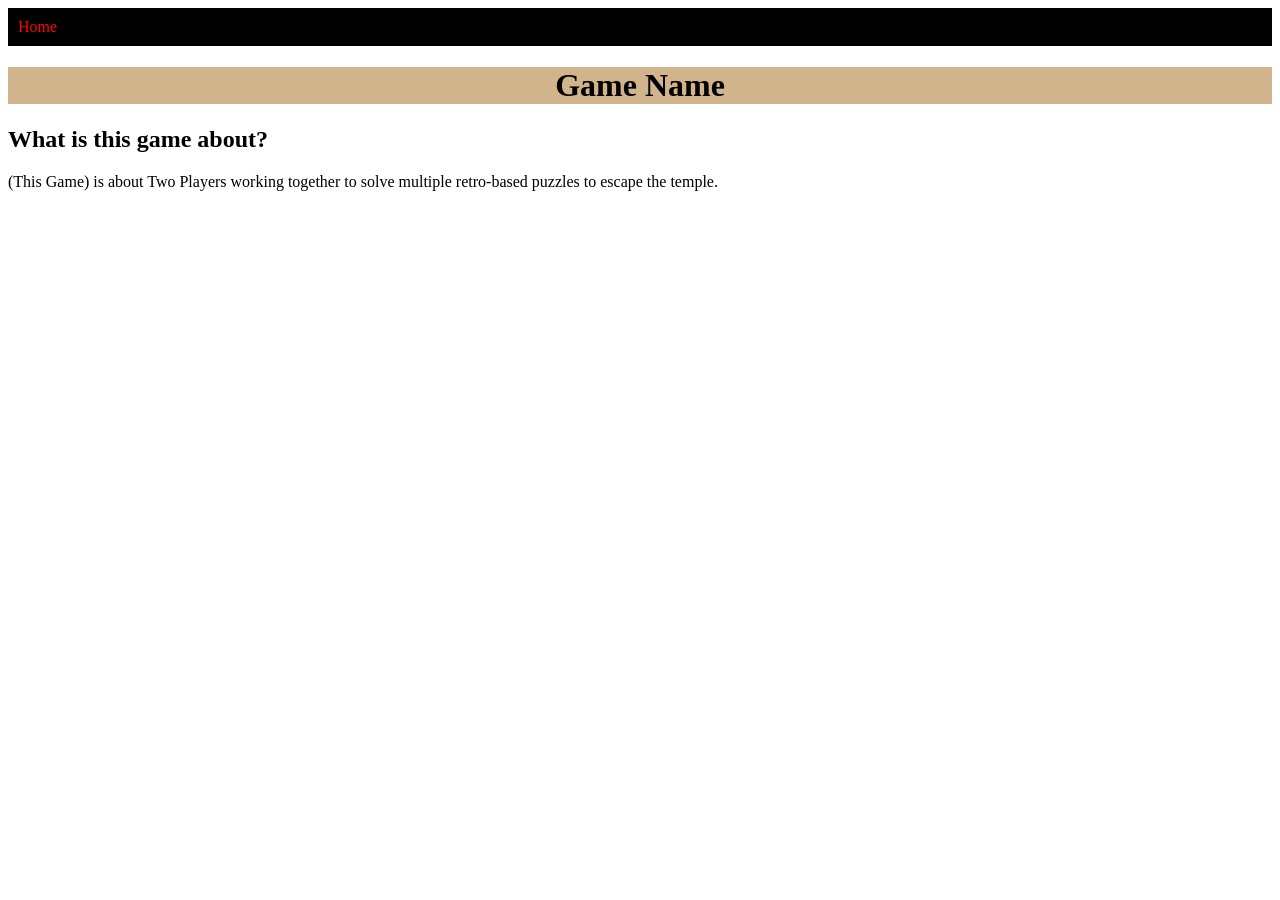
<file: GameJam/index.html>
<!DOCTYPE html>
<html lang="en">
<head>
    <meta charset="UTF-8">
    <meta name="viewport" content="width=device-width, initial-scale=1.0">
    <title>Document</title>
    <link rel="stylesheet" href="style.css" type="text/css">
</head>
<body>
    <ul>
        <li><a href="#home">Home</a></a></li>
    </ul>
    <h1>Game Name</h1>
    <p></p>
    <h2>What is this game about?</h2>
    <p>(This Game) is about Two Players working together to solve multiple retro-based puzzles to escape the temple. </p>
</body>
</html>
</file>
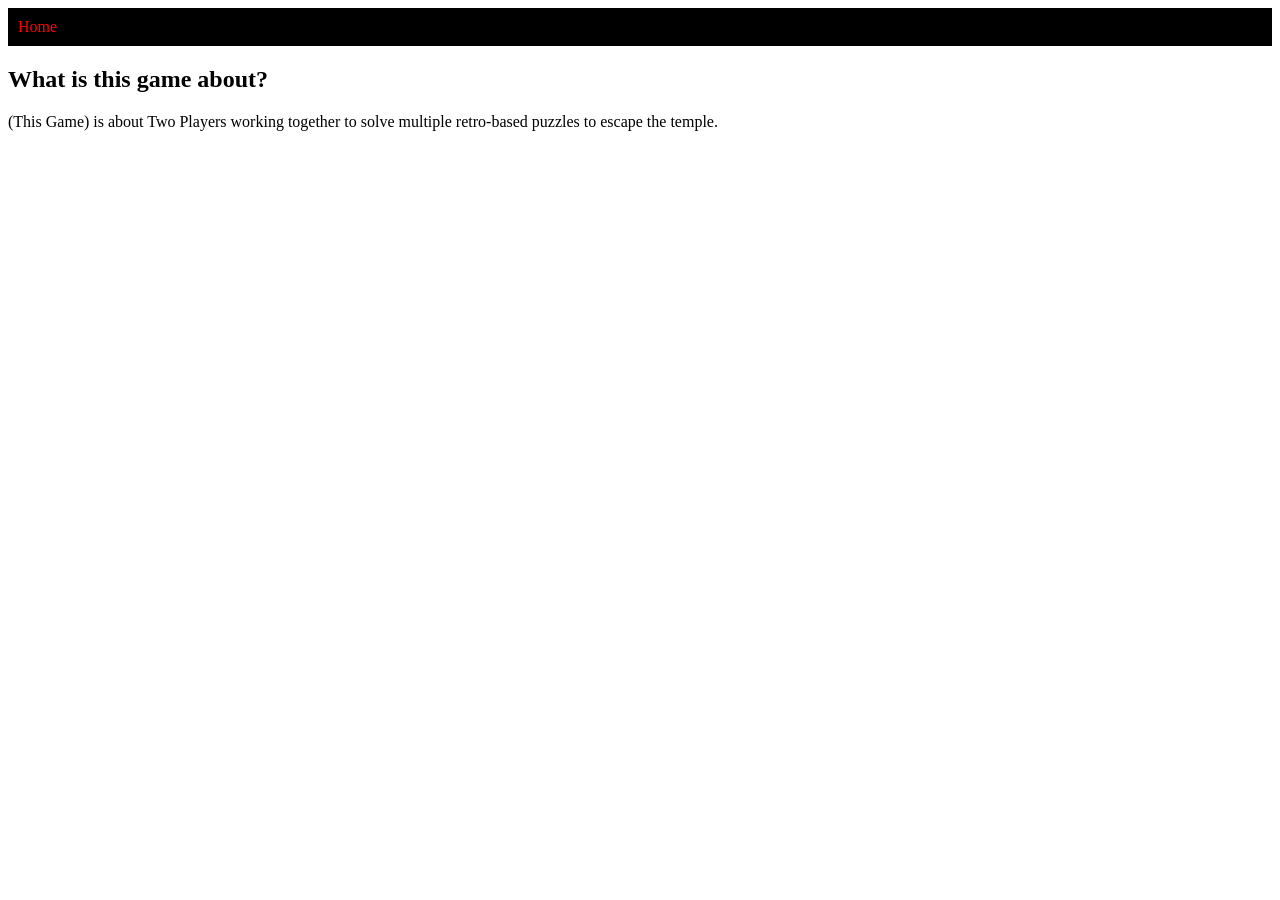
<file: GameJam/about.html>
<!DOCTYPE html>
<html lang="en">
<head>
    <meta charset="UTF-8">
    <meta name="viewport" content="width=device-width, initial-scale=1.0">
    <title>Document</title>
    <link rel="stylesheet" href="style.css" type="text/css">
</head>
<body>
    <ul>
        <li><a href="index.html">Home</a></a></li>
    </ul>
    <h2>What is this game about?</h2>
    <p>(This Game) is about Two Players working together to solve multiple retro-based puzzles to escape the temple. </p>
</body>
</html>
</file>
<file: GameJam/style.css>
h1{
    background-color: tan;
    text-align: center;
}

ul {
  list-style-type: none;
  margin: 0;
  padding: 0;
  background-color: black;
}

ul li a{
    display: block;
    color: red;
    padding: 10px;
    text-decoration: none; 
}
</file>
